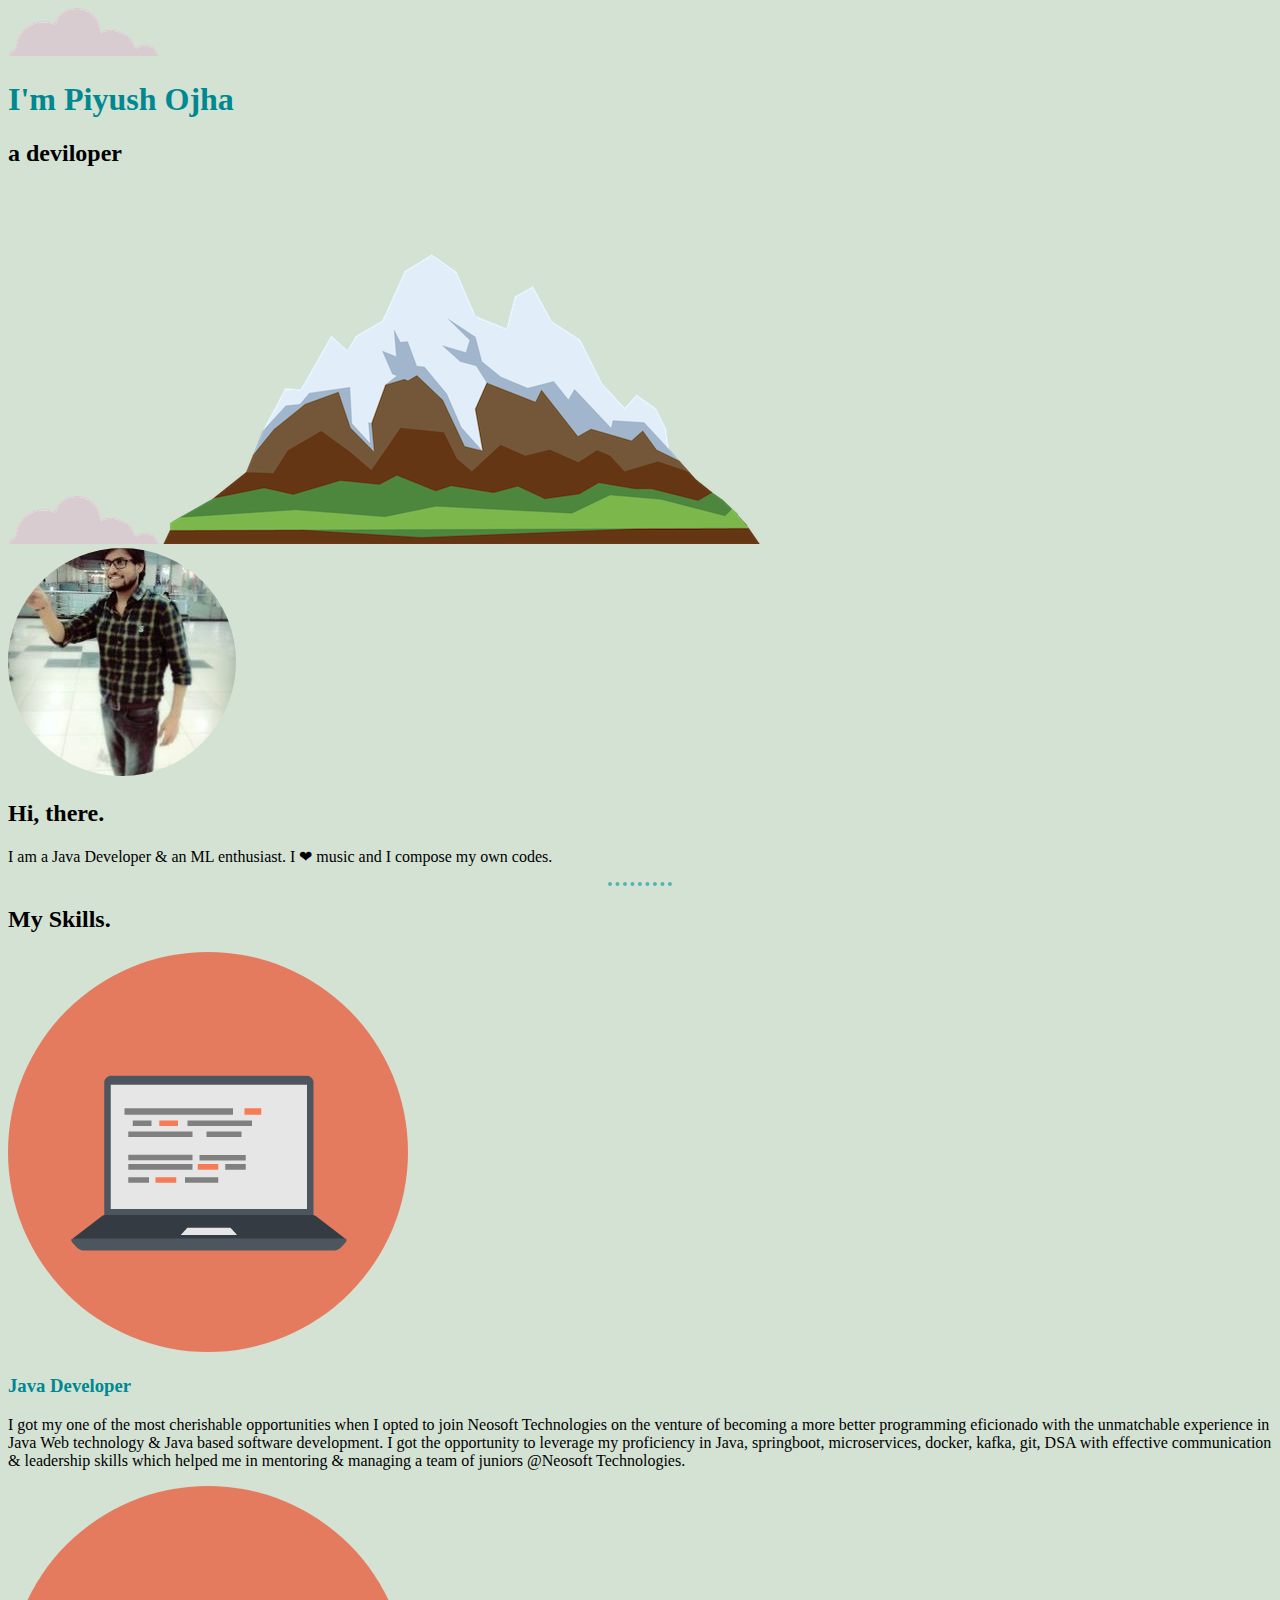
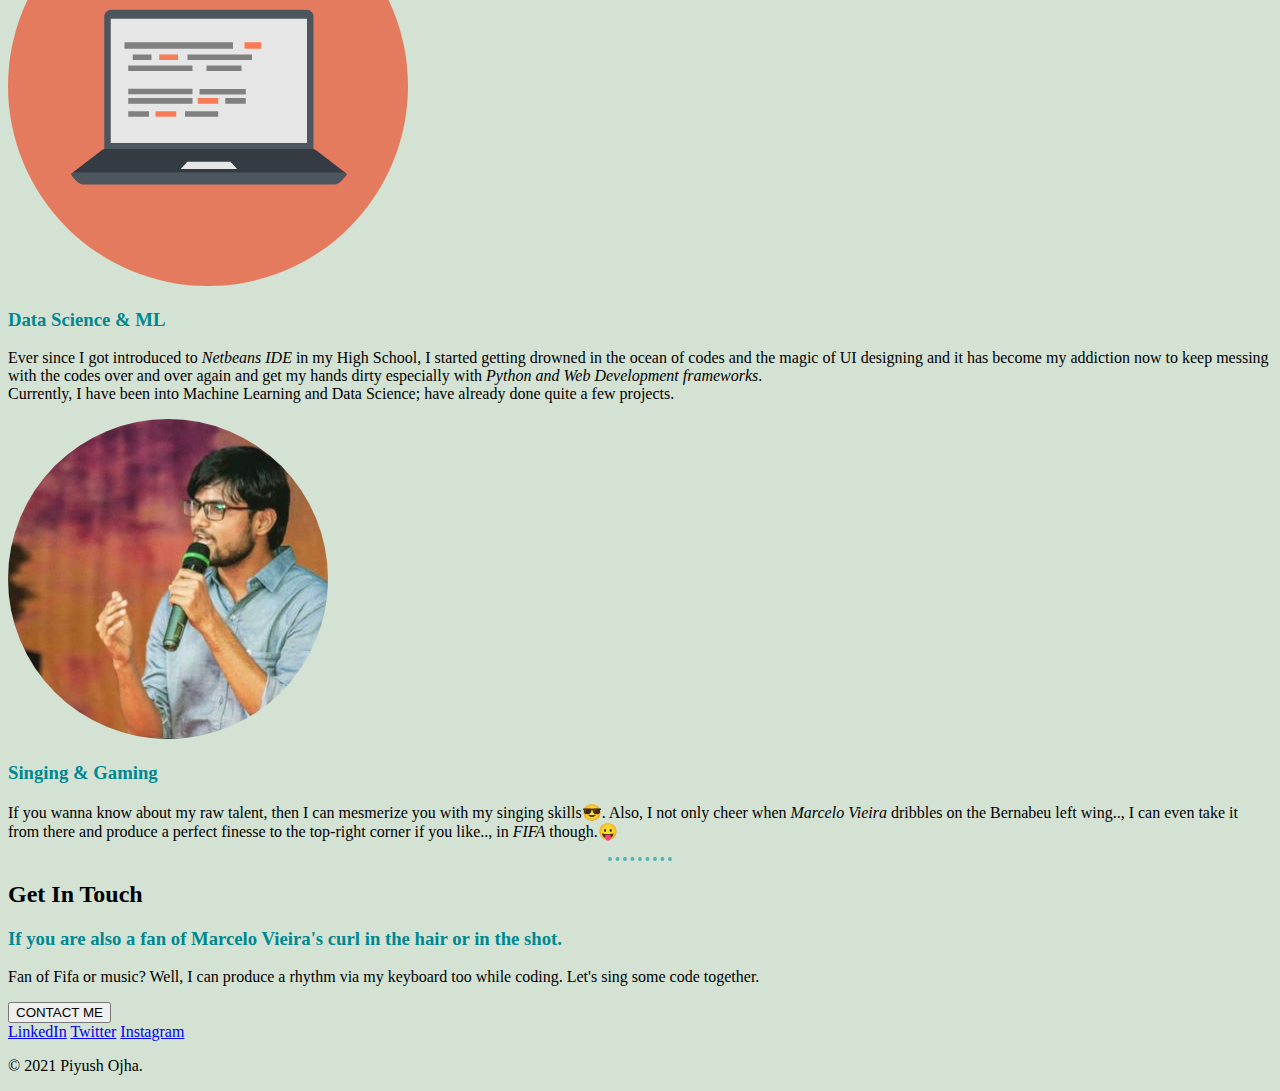
<file: index.html>
<!DOCTYPE html>
<html lang="en" dir="ltr">
  <head>
    <meta charset="utf-8">
    <title></title>
  </head>
  <link rel="stylesheet" href="css/styles.css">
  <link rel="icon" href="images/css_mysite-favicon.ico">
  <link href="https://fonts.googleapis.com/css2?family=Amatic+SC:wght@700&family=Dokdo&family=Merriweather+Sans:wght@300&family=Montserrat&family=Sacramento&family=Satisfy&display=swap" rel="stylesheet">
  <body>


    <div class="top-container">
      <img class="top-cloud marquee" src="images/cloud.png" alt="cloud-image">
      <h1>I'm Piyush Ojha</h1>
      <h2 id="devil">a <span class="underlined">devil</span>oper</h2>
      <img class="bottom-cloud" src="images/cloud.png" alt="cloud-image">
      <img src="images/mountain.png" alt="mountain-image">
    </div>

    <div class="middle-container">
      <div class="profile">
        <img id="profile-img" src="images/profile.png" alt="profile-photo">
        <h2>Hi, there.</h2>
        <p class="intro">I am a Java Developer & an ML enthusiast. I ❤ music and I compose my own codes.</p>
      </div>
      <hr>
      <div class="skills">
        <h2>My Skills.</h2>
        <div class="skill-row">
          <img class="code-img" src="images/computer-circle.png" alt="code-img">
          <h3 class="skills-heading-code">Java Developer</h3>
          <p class="computer-skill-desc">I got my one of the most cherishable opportunities when I opted to join Neosoft Technologies on the venture of becoming
            a more better programming eficionado with the unmatchable experience in Java Web technology & Java based software development.
            I got the opportunity to leverage my proficiency in Java, springboot, microservices, docker, kafka, git, DSA with effective communication & leadership
            skills which helped me in mentoring & managing a team of juniors @Neosoft Technologies.</p>
        </div>
        <div class="skill-row">
          <img class="code-img" src="images/computer-circle.png" alt="code-img">
          <h3 class="skills-heading-code">Data Science & ML</h3>
          <p class="computer-skill-desc">Ever since I got introduced to <em>Netbeans IDE</em> in my High School, I started getting drowned in the ocean of codes and the magic of UI designing
            and it has become my addiction now to keep messing with the codes over and over again and get my hands dirty especially with <em>Python and Web Development frameworks</em>.<br>
          Currently, I have been into Machine Learning and Data Science; have already done quite a few projects.</p>
        </div>
        <div class="skill-row">
          <!-- <img class="code-img" src="https://instagram.flko3-1.fna.fbcdn.net/v/t51.2885-19/s320x320/91529393_160120408509231_4856597852647849984_n.jpg?_nc_ht=instagram.flko3-1.fna.fbcdn.net&_nc_ohc=CBm0RkqgV_wAX8YuaaM&tp=1&oh=95a26750a0b326bbc89410fbd960abdb&oe=60361EF0" alt="coding-img"> -->
          <img class="rawyskd-img" src="images/rawyskd-circular.png" alt="rawyskd-img">
          <h3 class="skills-heading-rawyskd">Singing & Gaming</h3>
          <p class="code-skill-desc">If you wanna know about my raw talent, then I can mesmerize you with my singing skills😎. Also, I not only cheer when <em>Marcelo Vieira</em> dribbles
            on the Bernabeu left wing.., I can even take it from there and produce a perfect finesse to the top-right corner if you like.., in <em>FIFA</em> though.😛</p>
        </div>
      </div>
      <hr>
      <div class="contact-me">
        <h2>Get In Touch</h2>
        <h3>If you are also a fan of Marcelo Vieira's curl in the hair or in the shot.</h3>
        <p class="contact-message">Fan of Fifa or music? Well, I can produce a rhythm via my keyboard too while coding. Let's sing some code together.</p>
        <a href="mailto:piyushojha.skd@gmail.com"><input class="btn" type="button" name="contactMe" value="CONTACT ME"></a>
      </div>
    </div>

    <div class="bottom-container">
      <a class="footer-link" href="https://www.linkedin.com/in/piyush-ojha-135117178/">LinkedIn</a>
      <a class="footer-link" href="https://twitter.com/impiyushskd">Twitter</a>
      <a class="footer-link" href="https://www.instagram.com/rawyskd/">Instagram</a>
      <p id="developer">© 2021 Piyush Ojha.</p>
    </div>


  </body>
</html>
</file>
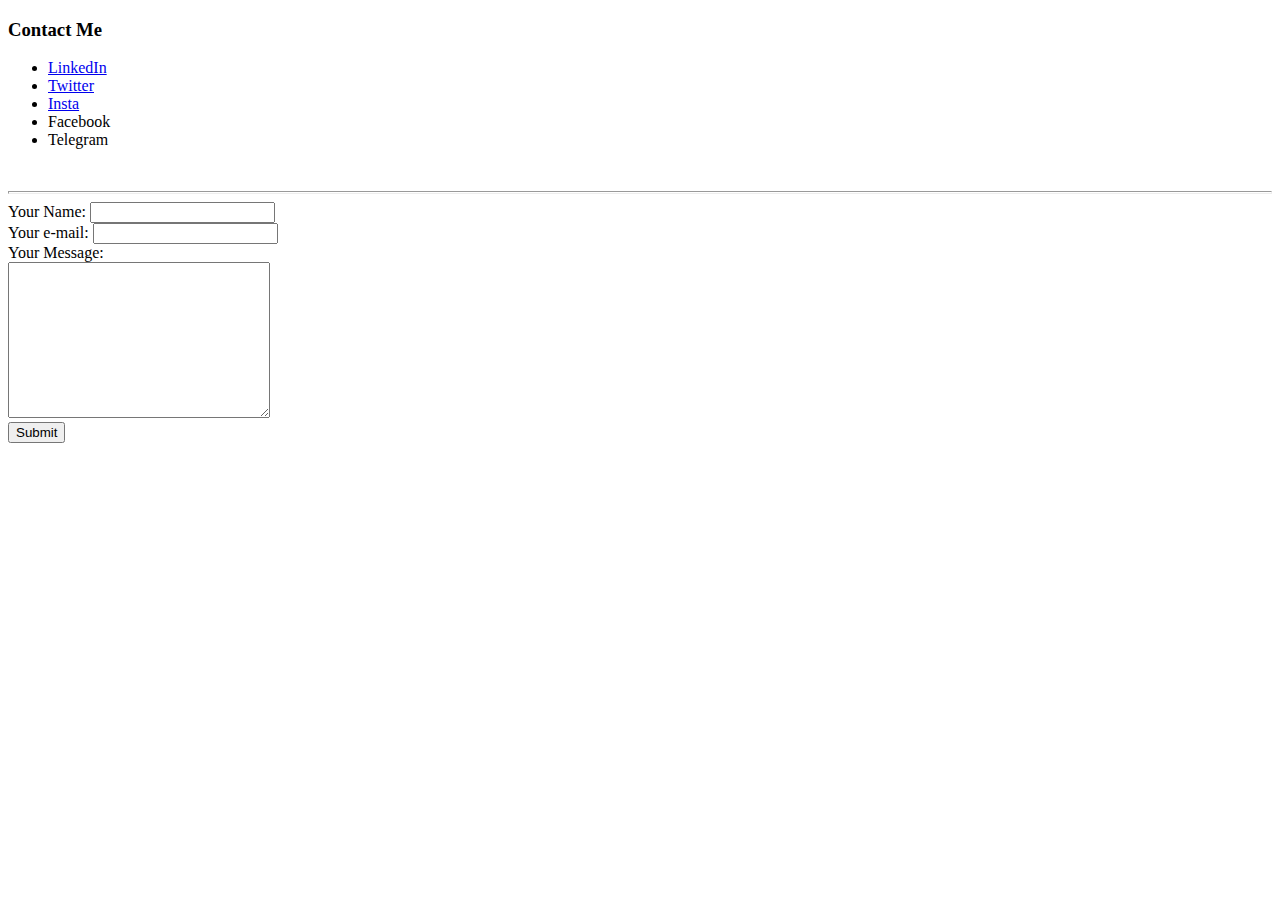
<file: contact-me.html>
<!DOCTYPE html>
<html lang="en" dir="ltr">
  <head>
    <meta charset="utf-8">
    <title></title>
  </head>
  <body>
    <h3>Contact Me</h3>
    <ul>
      <li><a href="https://www.linkedin.com/in/piyush-ojha-135117178/">LinkedIn</a></li>
      <li><a href="https://twitter.com/impiyushskd">Twitter</a></li>
      <li><a href="https://www.instagram.com/piyushskd/">Insta</a></li>
      <li>Facebook</li>
      <li>Telegram</li>
    </ul>
    <br>
    <hr size="3">

    <form action="mailto:hitmanbrahmasmi@gmail.com" method="post" enctype="text/plain">
      <label>Your Name: </label>
      <input type="text" name="yourName" value=""><br>
      <label>Your e-mail: </label>
      <input type="email" name="yourEmail" value=""><br>
      <label>Your Message: </label><br>
      <textarea name="yourMessage" rows="10" cols="30"></textarea><br>
      <input type="submit" name="">
    </form>
  </body>
</html>
</file>
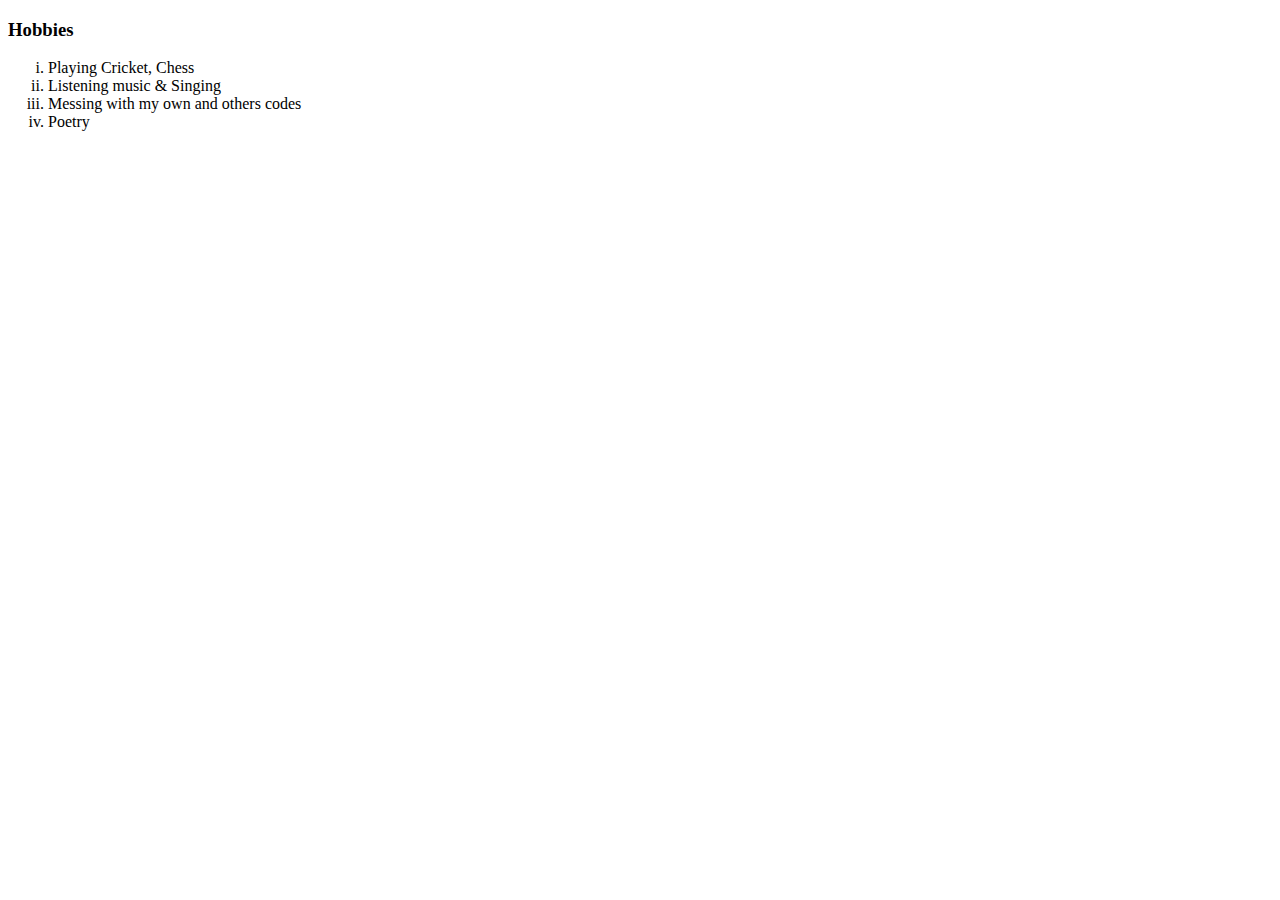
<file: hobbies.html>
<!DOCTYPE html>
<html lang="en" dir="ltr">
  <head>
    <meta charset="utf-8">
    <title></title>
  </head>
  <body>
    <h3>Hobbies</h3>
    <ol type="i">
      <li>Playing Cricket, Chess</li>
      <li>Listening music & Singing</li>
      <li>Messing with my own and others codes</li>
      <li>Poetry</li>
    </ol>
  </body>
</html>
</file>
<file: css/styles.css>
body {
  background-color: #d4e2d4;
  /* fff3e6 */
}

hr {
  border-style: dotted none none;
  border-width: 4px;
  border-color: #55b3b1;
  width: 5%;
}

h1, h3 {
  color: #008891;
}
</file>
